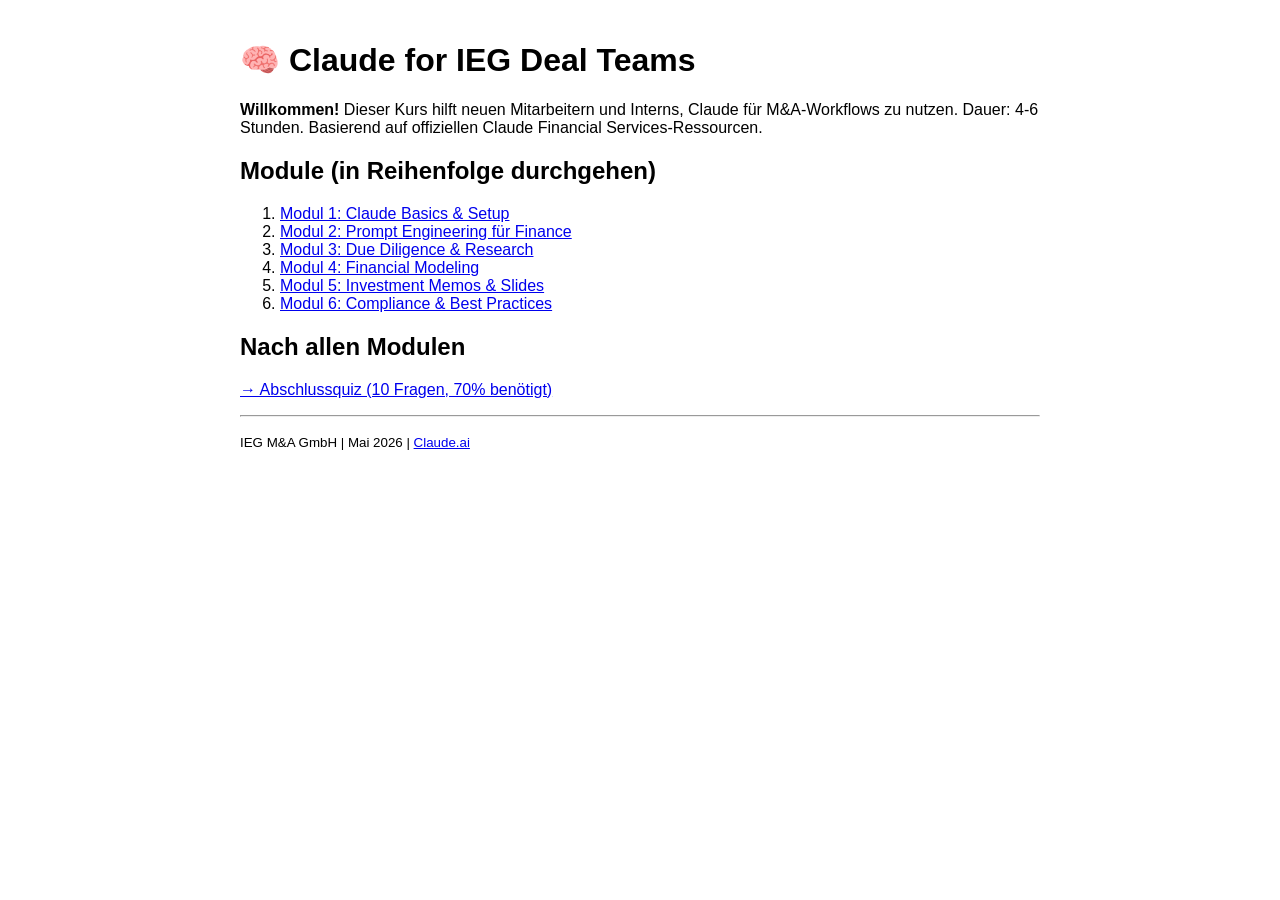
<file: index.html>
<!DOCTYPE html>
<html lang="de">
<head>
    <meta charset="UTF-8">
    <title>Claude for IEG: M&A & Finance Training</title>
    <style>body {font-family: Arial; max-width: 800px; margin: auto; padding: 20px;}</style>
</head>
<body>
    <h1>🧠 Claude for IEG Deal Teams</h1>
    <p><strong>Willkommen!</strong> Dieser Kurs hilft neuen Mitarbeitern und Interns, Claude für M&A-Workflows zu nutzen. Dauer: 4-6 Stunden. Basierend auf offiziellen Claude Financial Services-Ressourcen.</p>
    <h2>Module (in Reihenfolge durchgehen)</h2>
    <ol>
        <li><a href="module1.html">Modul 1: Claude Basics & Setup</a></li>
        <li><a href="module2.html">Modul 2: Prompt Engineering für Finance</a></li>
        <li><a href="module3.html">Modul 3: Due Diligence & Research</a></li>
        <li><a href="module4.html">Modul 4: Financial Modeling</a></li>
        <li><a href="module5.html">Modul 5: Investment Memos & Slides</a></li>
        <li><a href="module6.html">Modul 6: Compliance & Best Practices</a></li>
    </ol>
    <h2>Nach allen Modulen</h2>
    <p><a href="quiz.html">→ Abschlussquiz (10 Fragen, 70% benötigt)</a></p>
    <hr>
    <p><small>IEG M&A GmbH | Mai 2026 | <a href="https://claude.ai">Claude.ai</a></small></p>
</body>
</html>
</file>
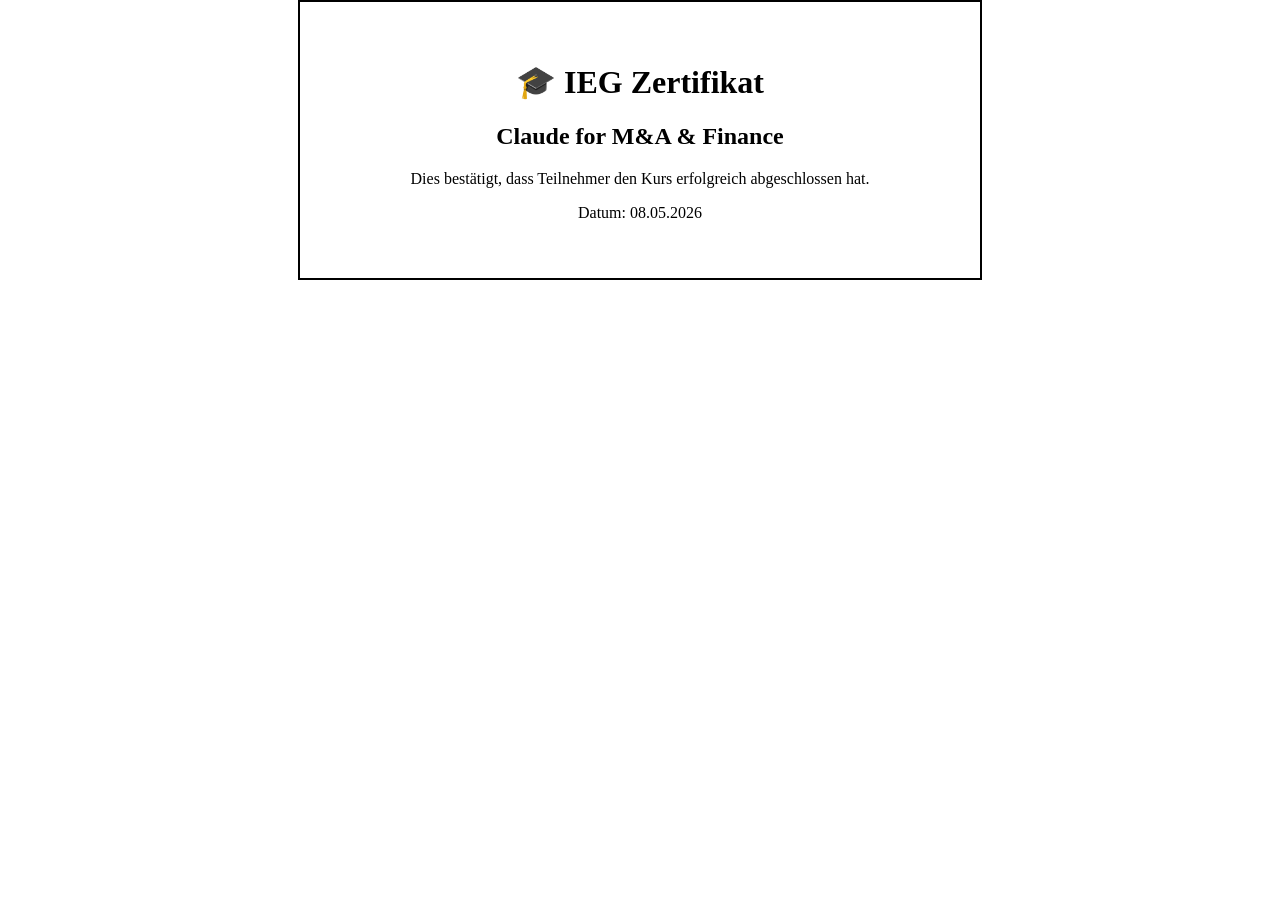
<file: certificate.html>
<!DOCTYPE html><html lang="de"><head><meta charset="UTF-8"><title>IEG Zertifikat</title><style>body {font-family: serif; max-width: 600px; margin: auto; padding: 40px; border: 2px solid #000; text-align: center;}</style></head><body onload="print()"><h1>🎓 IEG Zertifikat</h1><h2>Claude for M&A & Finance</h2><p>Dies bestätigt, dass <span id="name">Teilnehmer</span> den Kurs erfolgreich abgeschlossen hat.</p><p>Datum: <span id="date">08.05.2026</span></p><script>const p=new URLSearchParams(window.location.search);document.getElementById('name').innerText=p.get('name')||'Teilnehmer';document.getElementById('date').innerText=p.get('date')||'08.05.2026';</script></body></html>
</file>
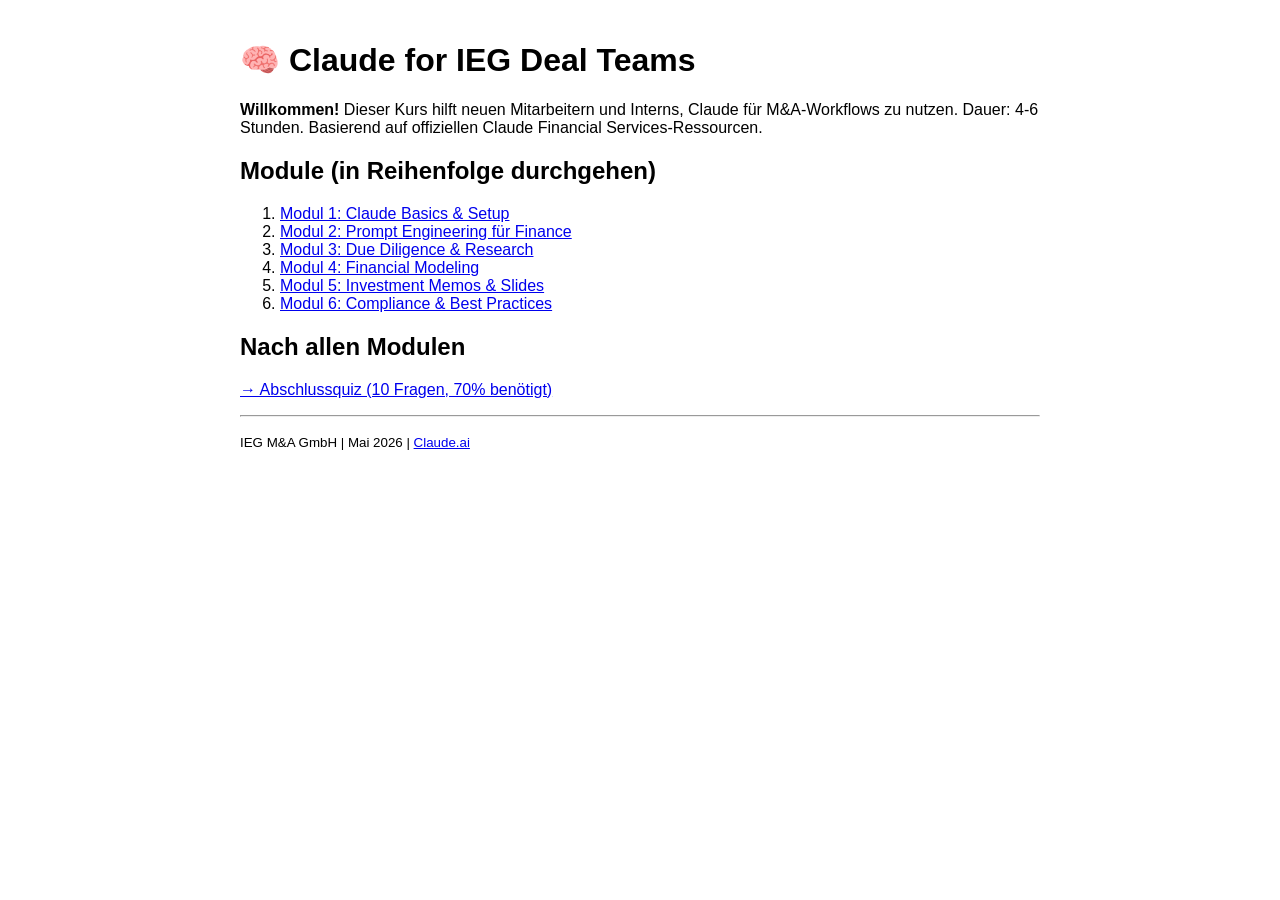
<file: index.html.html>
<!DOCTYPE html>
<html lang="de">
<head>
    <meta charset="UTF-8">
    <title>Claude for IEG: M&A & Finance Training</title>
    <style>body {font-family: Arial; max-width: 800px; margin: auto; padding: 20px;}</style>
</head>
<body>
    <h1>🧠 Claude for IEG Deal Teams</h1>
    <p><strong>Willkommen!</strong> Dieser Kurs hilft neuen Mitarbeitern und Interns, Claude für M&A-Workflows zu nutzen. Dauer: 4-6 Stunden. Basierend auf offiziellen Claude Financial Services-Ressourcen.</p>
    <h2>Module (in Reihenfolge durchgehen)</h2>
    <ol>
        <li><a href="module1.html">Modul 1: Claude Basics & Setup</a></li>
        <li><a href="module2.html">Modul 2: Prompt Engineering für Finance</a></li>
        <li><a href="module3.html">Modul 3: Due Diligence & Research</a></li>
        <li><a href="module4.html">Modul 4: Financial Modeling</a></li>
        <li><a href="module5.html">Modul 5: Investment Memos & Slides</a></li>
        <li><a href="module6.html">Modul 6: Compliance & Best Practices</a></li>
    </ol>
    <h2>Nach allen Modulen</h2>
    <p><a href="quiz.html">→ Abschlussquiz (10 Fragen, 70% benötigt)</a></p>
    <hr>
    <p><small>IEG M&A GmbH | Mai 2026 | <a href="https://claude.ai">Claude.ai</a></small></p>
</body>
</html>
</file>
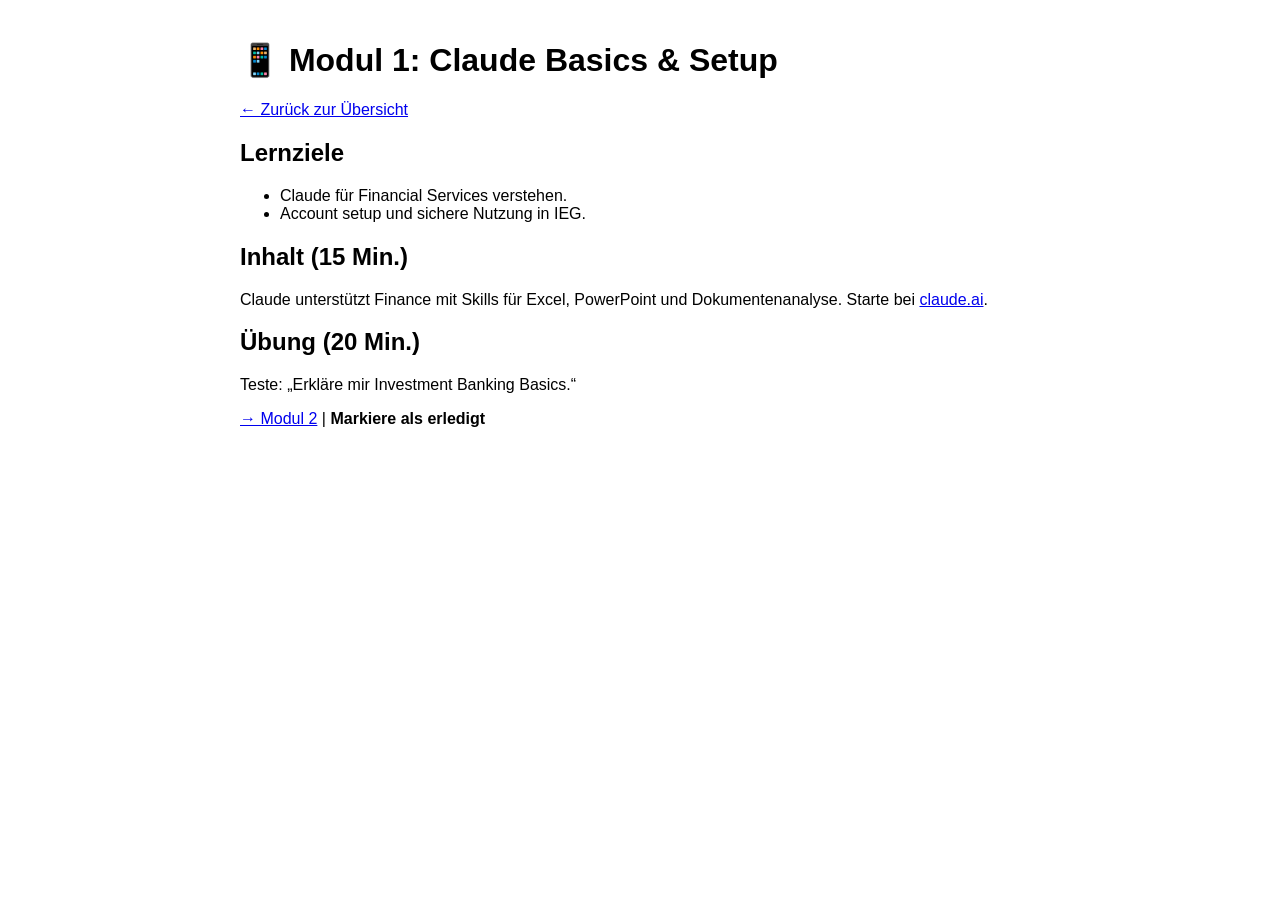
<file: module1.html>
<!DOCTYPE html>
<html lang="de">
<head><meta charset="UTF-8"><title>Modul 1: Claude Basics | IEG Claude Kurs</title><style>body {font-family: Arial; max-width: 800px; margin: auto; padding: 20px;}</style></head>
<body>
    <h1>📱 Modul 1: Claude Basics & Setup</h1>
    <p><a href="index.html">← Zurück zur Übersicht</a></p>
    <h2>Lernziele</h2>
    <ul><li>Claude für Financial Services verstehen.</li><li>Account setup und sichere Nutzung in IEG.</li></ul>
    <h2>Inhalt (15 Min.)</h2>
    <p>Claude unterstützt Finance mit Skills für Excel, PowerPoint und Dokumentenanalyse. Starte bei <a href="https://claude.ai">claude.ai</a>.</p>
    <h2>Übung (20 Min.)</h2>
    <p>Teste: „Erkläre mir Investment Banking Basics.“</p>
    <p><a href="module2.html">→ Modul 2</a> | <strong>Markiere als erledigt</strong></p>
</body></html>
</file>
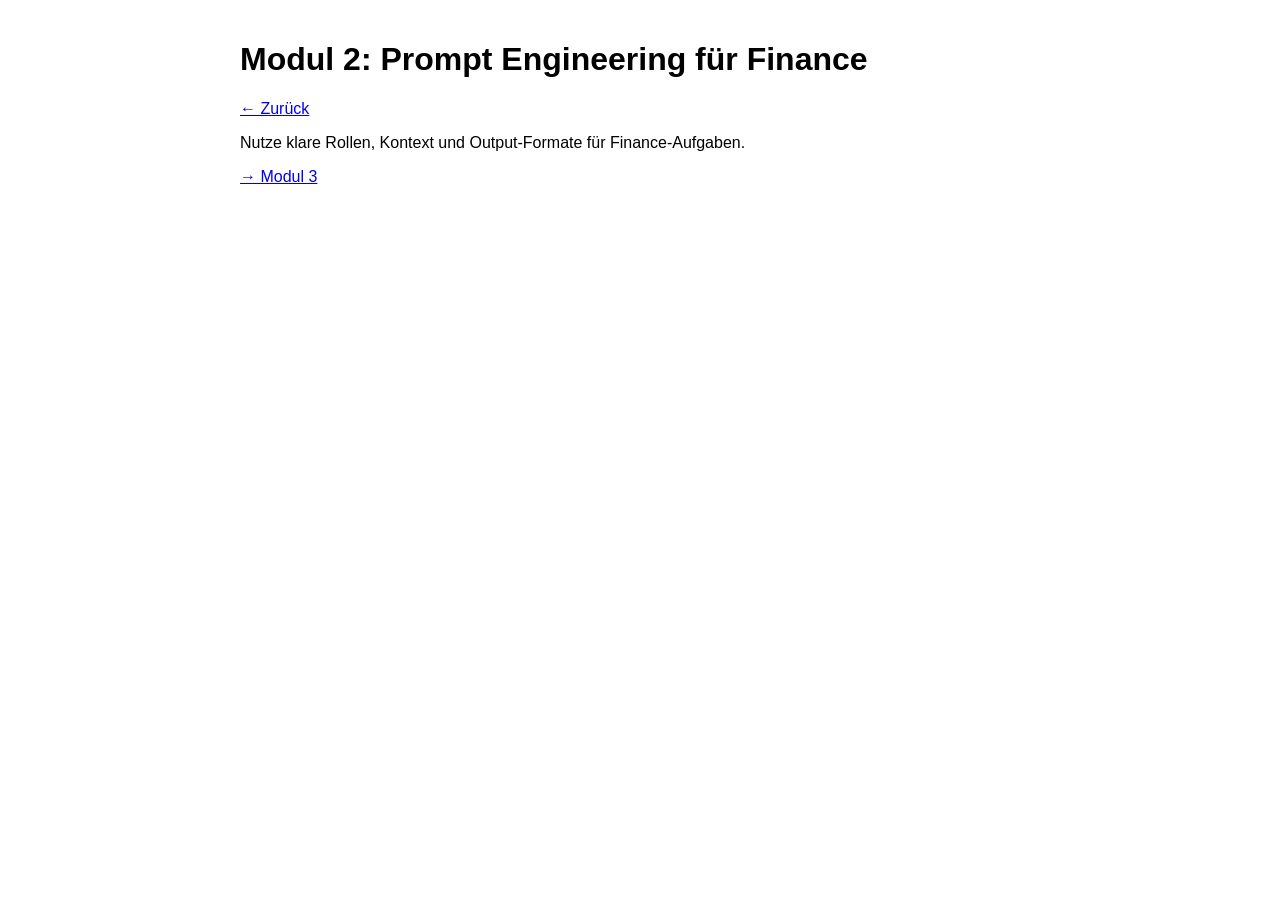
<file: module2.html>
<!DOCTYPE html>
<html lang="de"><head><meta charset="UTF-8"><title>Modul 2 | IEG Claude Kurs</title><style>body {font-family: Arial; max-width: 800px; margin: auto; padding: 20px;}</style></head><body><h1>Modul 2: Prompt Engineering für Finance</h1><p><a href="index.html">← Zurück</a></p><p>Nutze klare Rollen, Kontext und Output-Formate für Finance-Aufgaben.</p><p><a href="module3.html">→ Modul 3</a></p></body></html>
</file>
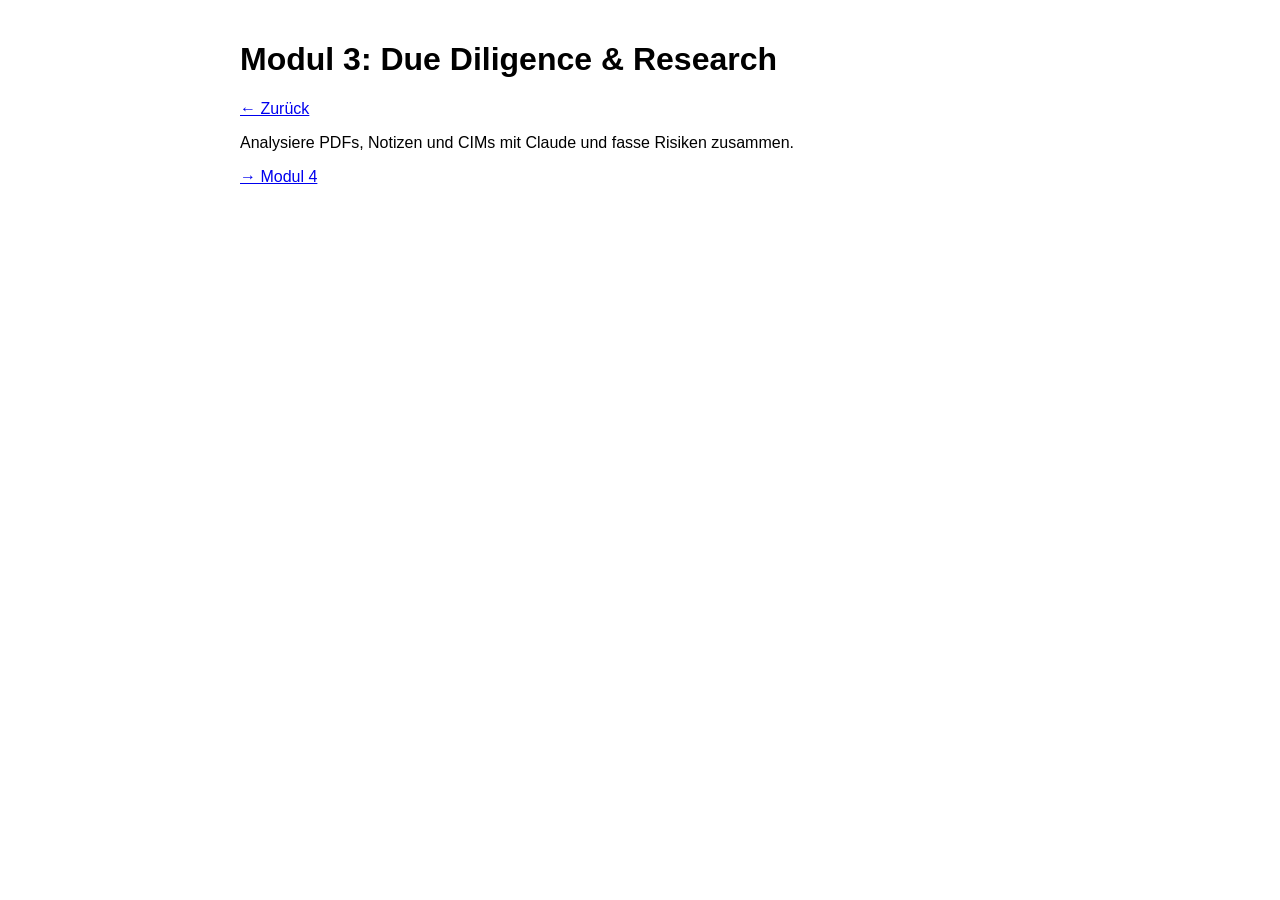
<file: module3.html>
<!DOCTYPE html><html lang="de"><head><meta charset="UTF-8"><title>Modul 3 | IEG Claude Kurs</title><style>body {font-family: Arial; max-width: 800px; margin: auto; padding: 20px;}</style></head><body><h1>Modul 3: Due Diligence & Research</h1><p><a href="index.html">← Zurück</a></p><p>Analysiere PDFs, Notizen und CIMs mit Claude und fasse Risiken zusammen.</p><p><a href="module4.html">→ Modul 4</a></p></body></html>
</file>
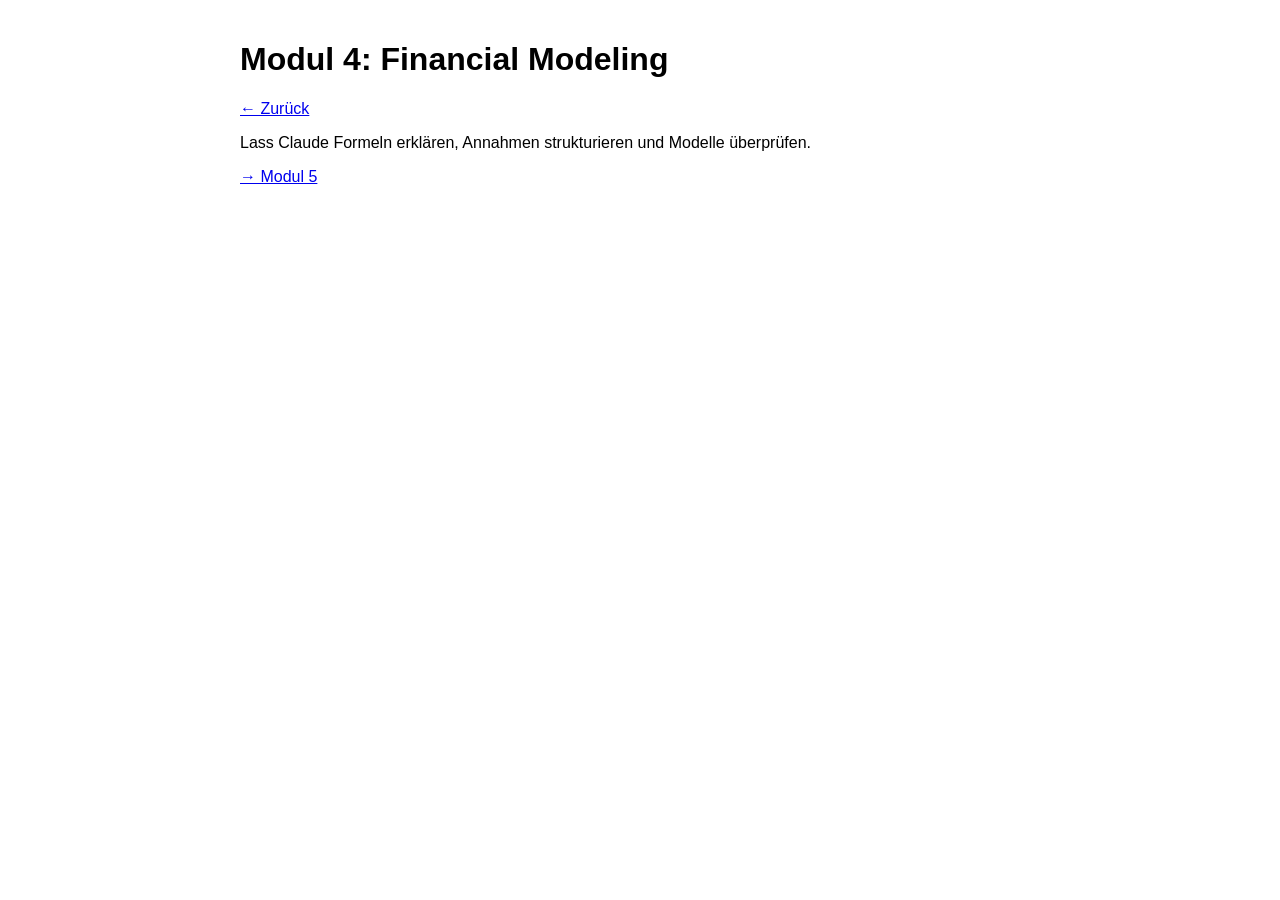
<file: module4.html>
<!DOCTYPE html><html lang="de"><head><meta charset="UTF-8"><title>Modul 4 | IEG Claude Kurs</title><style>body {font-family: Arial; max-width: 800px; margin: auto; padding: 20px;}</style></head><body><h1>Modul 4: Financial Modeling</h1><p><a href="index.html">← Zurück</a></p><p>Lass Claude Formeln erklären, Annahmen strukturieren und Modelle überprüfen.</p><p><a href="module5.html">→ Modul 5</a></p></body></html>
</file>
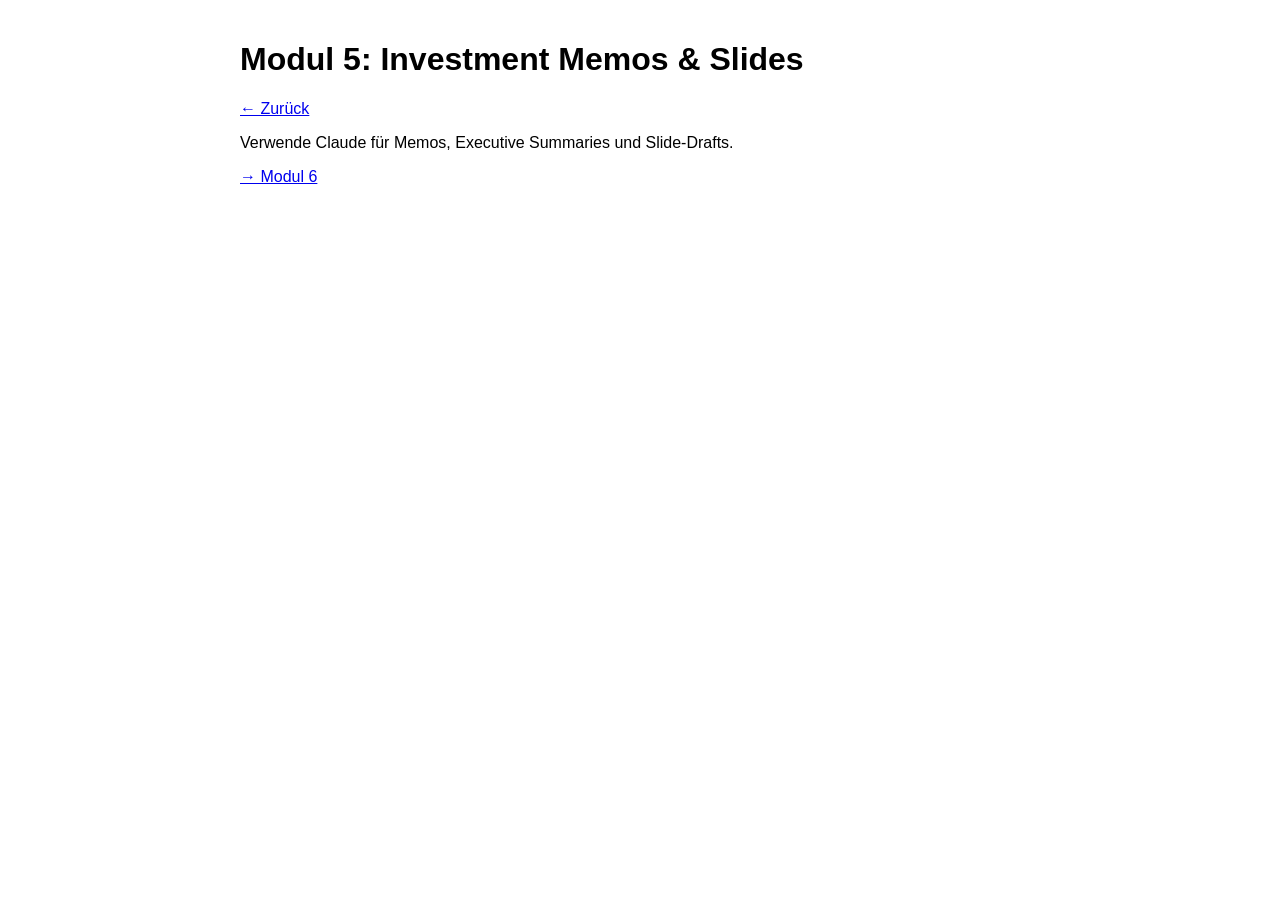
<file: module5.html>
<!DOCTYPE html><html lang="de"><head><meta charset="UTF-8"><title>Modul 5 | IEG Claude Kurs</title><style>body {font-family: Arial; max-width: 800px; margin: auto; padding: 20px;}</style></head><body><h1>Modul 5: Investment Memos & Slides</h1><p><a href="index.html">← Zurück</a></p><p>Verwende Claude für Memos, Executive Summaries und Slide-Drafts.</p><p><a href="module6.html">→ Modul 6</a></p></body></html>
</file>
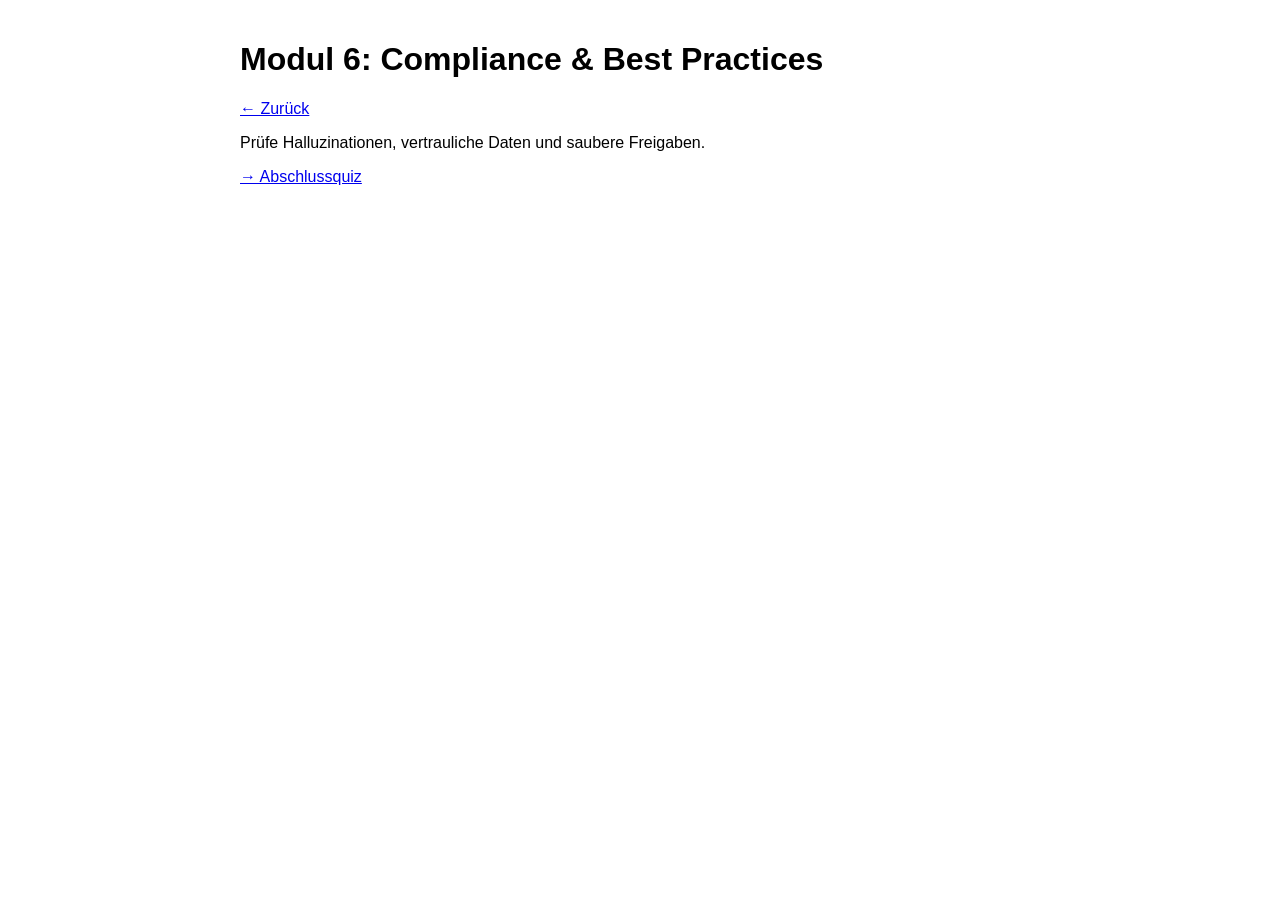
<file: module6.html>
<!DOCTYPE html><html lang="de"><head><meta charset="UTF-8"><title>Modul 6 | IEG Claude Kurs</title><style>body {font-family: Arial; max-width: 800px; margin: auto; padding: 20px;}</style></head><body><h1>Modul 6: Compliance & Best Practices</h1><p><a href="index.html">← Zurück</a></p><p>Prüfe Halluzinationen, vertrauliche Daten und saubere Freigaben.</p><p><a href="quiz.html">→ Abschlussquiz</a></p></body></html>
</file>
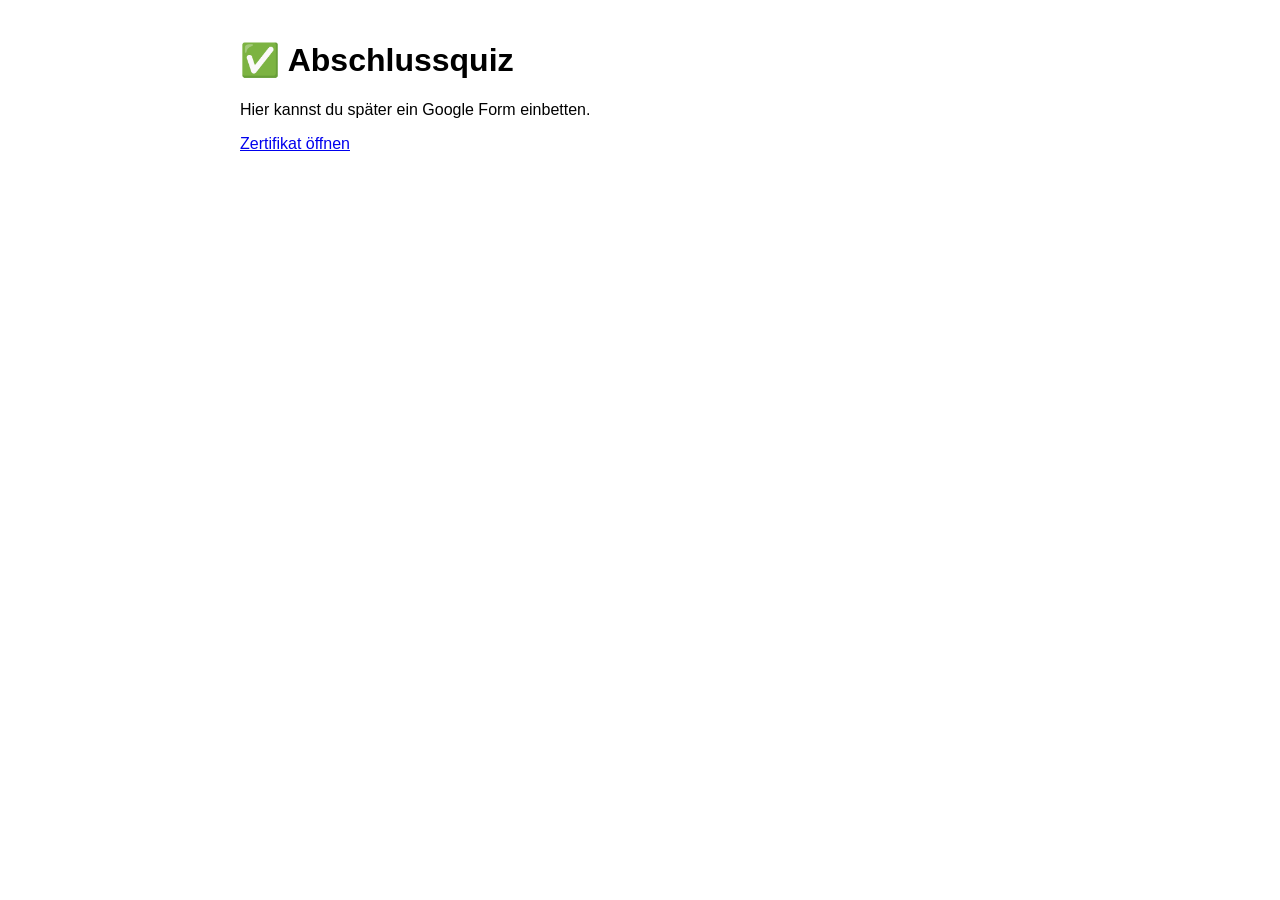
<file: quiz.html>
<!DOCTYPE html><html lang="de"><head><meta charset="UTF-8"><title>Abschlussquiz | IEG Claude Kurs</title><style>body {font-family: Arial; max-width: 800px; margin: auto; padding: 20px;}</style></head><body><h1>✅ Abschlussquiz</h1><p>Hier kannst du später ein Google Form einbetten.</p><p><a href="certificate.html?name=Teilnehmer&date=08.05.2026" target="_blank">Zertifikat öffnen</a></p></body></html>
</file>
